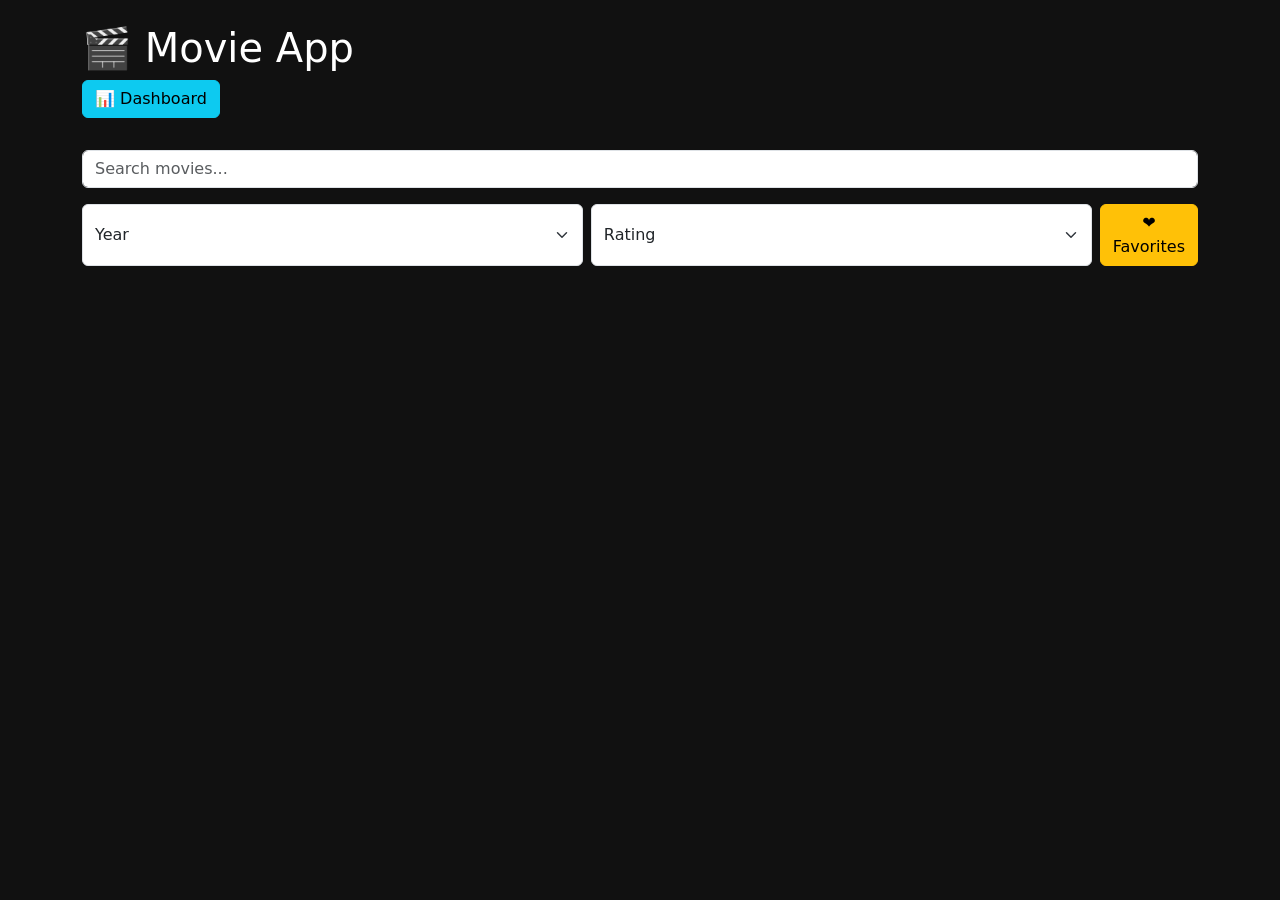
<file: index.html>
<!DOCTYPE html>
<html>
<head>
  <title>Movie App</title>

  <link href="https://cdn.jsdelivr.net/npm/bootstrap@5.3.0/dist/css/bootstrap.min.css" rel="stylesheet">
  <link rel="stylesheet" href="style.css">
</head>

<body>

<div class="container mt-4">
  <h1>🎬 Movie App</h1>

  <a href="dashboard.html" class="btn btn-info mb-3">📊 Dashboard</a>

  <input type="text" id="search" class="form-control my-3" placeholder="Search movies...">

  <div class="d-flex gap-2 mb-3">
    <select id="year" class="form-select">
      <option value="">Year</option>
      <option value="2024">2024</option>
      <option value="2023">2023</option>
      <option value="2022">2022</option>
    </select>

    <select id="rating" class="form-select">
      <option value="">Rating</option>
      <option value="7">Above 7</option>
      <option value="5">Above 5</option>
    </select>

    <button class="btn btn-warning" onclick="showFavorites()">❤️ Favorites</button>
  </div>

  <div id="movies" class="row"></div>
</div>

<script src="script.js"></script>

</body>
</html>
</file>
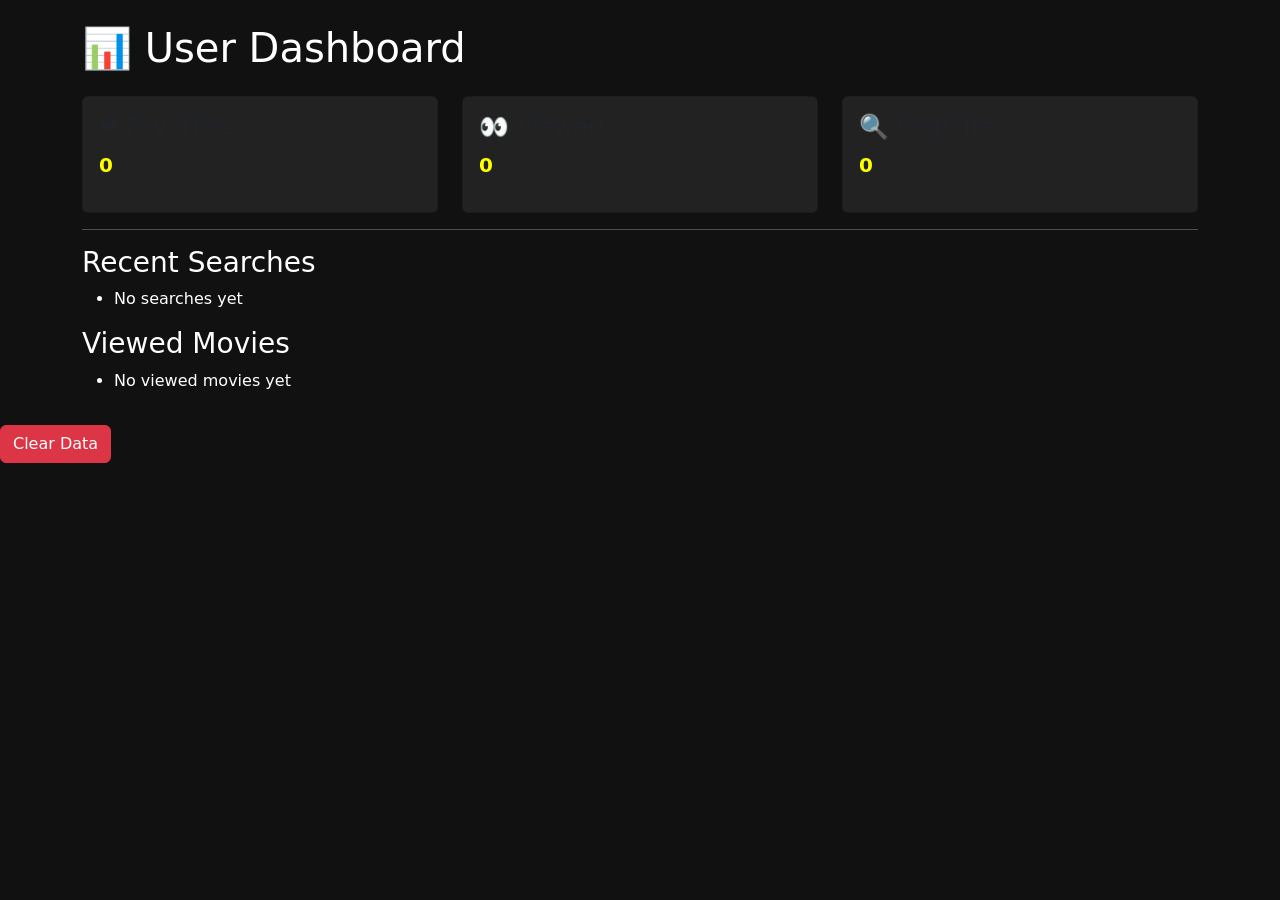
<file: dashboard.html>
<!DOCTYPE html>
<html>
<head>
  <title>Dashboard</title>

  <link href="https://cdn.jsdelivr.net/npm/bootstrap@5.3.0/dist/css/bootstrap.min.css" rel="stylesheet">
  <link rel="stylesheet" href="style.css">
</head>

<body>

<div class="container mt-4">
  <h1>📊 User Dashboard</h1>

  <div class="row mt-4">
    <div class="col-md-4">
      <div class="card p-3">
        <h4>❤️ Favorites</h4>
        <p id="favCount"></p>
      </div>
    </div>

    <div class="col-md-4">
      <div class="card p-3">
        <h4>👀 Viewed</h4>
        <p id="viewCount"></p>
      </div>
    </div>

    <div class="col-md-4">
      <div class="card p-3">
        <h4>🔍 Searches</h4>
        <p id="searchCount"></p>
      </div>
    </div>
  </div>

  <hr>

  <h3>Recent Searches</h3>
  <ul id="searchList"></ul>

  <h3>Viewed Movies</h3>
  <ul id="viewList"></ul>

</div>
<button onclick="clearData()" class="btn btn-danger mt-3">Clear Data</button>

<script src="dashboard.js"></script>

</body>
</html>
</file>
<file: style.css>
body {
  background-color: #111;
  color: white;
}

.card {
  background-color: #222;
  transition: 0.3s;
}

.card:hover {
  transform: scale(1.05);
}

img {
  height: 250px;
  object-fit: cover;
}

.green { color: #00ff00; }
.orange { color: orange; }
.red { color: red; }

#favCount, #viewCount, #searchCount {
  color: yellow;
  font-size: 20px;
  font-weight: bold;
}
.card:hover {
  transform: scale(1.05);
  transition: 0.3s;
}
</file>
